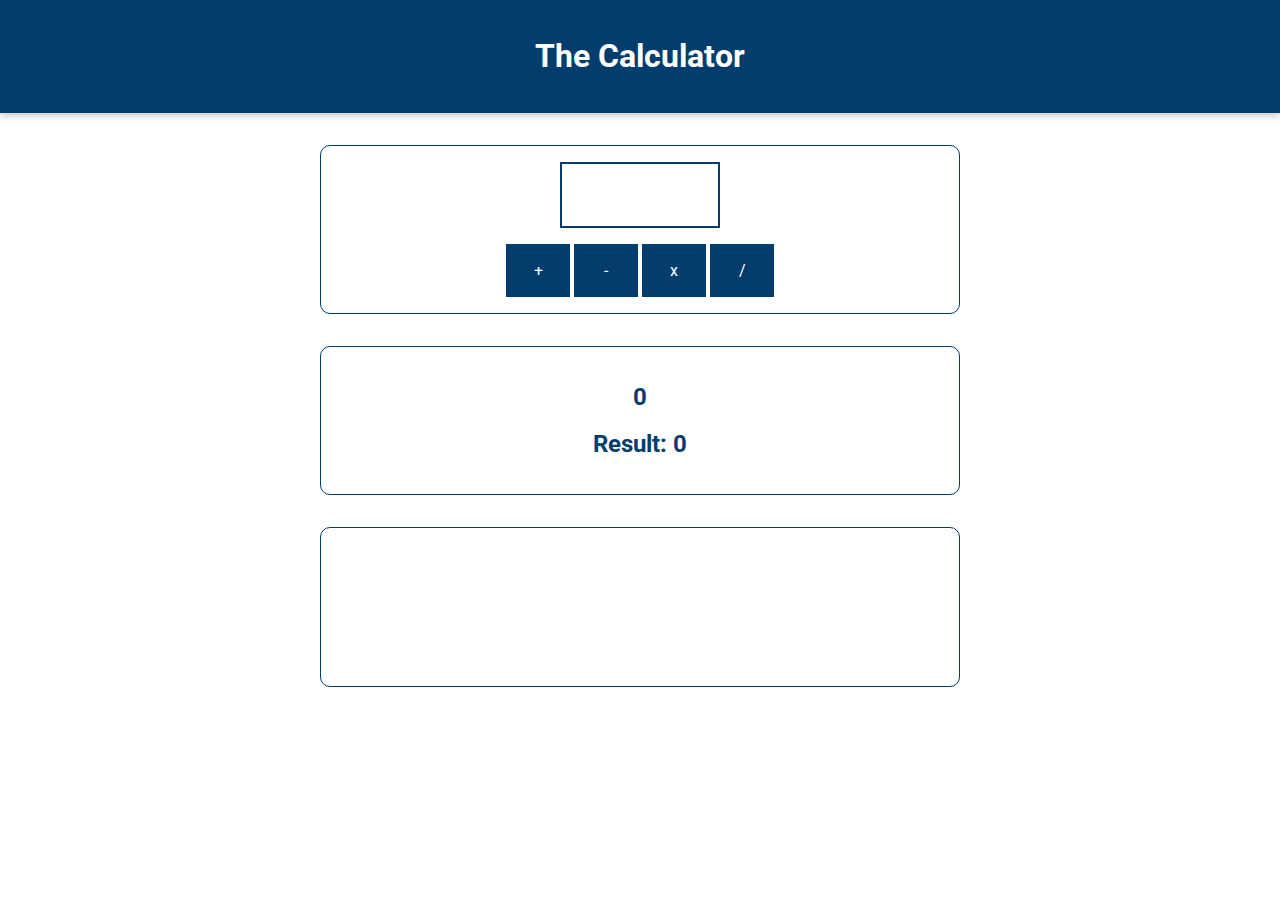
<file: 2. web-api/App/index.html>
<!DOCTYPE html>
<html lang="ko">
<head>
  <meta charset="UTF-8">
  <meta name="viewport" content="width=device-width, initial-scale=1.0">
  <title>My Calculator</title>

  <link href="https://fonts.googleapis.com/css?family=Roboto:400,700&display=swap" rel="stylesheet" />
  <link rel="stylesheet" href="./assets/styles/app.css">

  <script src="./assets/scripts/vendor.js" defer></script>
  <script src="./assets/scripts/app.js" defer></script>

</head>
<body>

  <header>
    <h1>The Calculator</h1>
  </header>

  <section class="card" id="calculator">
    <input type="number" id="input-number">
    <div id="calc-actions">
      <button type="button" id="btn-add">+</button>
      <button type="button" id="btn-subtract">-</button>
      <button type="button" id="btn-multiply">x</button>
      <button type="button" id="btn-divide">/</button>
    </div>
  </section>

  <section class="card" id="results">
    <h2 id="current-calculation">0</h2>
    <h2>Result: <span id="current-result">0</span></h2>
  </section>

  <section class="card" id="logs">
    <ul class="log-entries"></ul>
  </section>
  
</body>
</html>
</file>
<file: 2. web-api/App/assets/styles/app.css>
* {
  box-sizing: border-box;
}

html {
  font-family: 'Roboto', open-sans;
}

body {
  margin: 0;
}

header {
  background: #023d6d;
  color: #fff;
  padding: 1rem;
  text-align: center;
  box-shadow: 0 2px 8px rgba(0, 0, 0, 0.26);
  width: 100%;
}

.card {
  margin: 2rem auto;
  width: 40rem;
  max-width: 90%;
  border: 1px solid #023d6d;
  border-radius: 10px;
  padding: 1rem;
  color: #023d6d;
}

#calculator input {
  font: inherit;
  font-size: 3rem;
  border: 2px solid #023d6d;
  width: 10rem;
  display: block;
  margin: auto;
  padding: 0.15rem;
  color: #023d6d;
  text-align: center;
}

#calculator input:focus {
  outline: none;
}

#calculator button {
  font: inherit;
  background: #023d6d;
  color: #fff;
  border: 1px solid #023d6d;
  padding: 1rem;
  cursor: pointer;
}

#calculator button:focus {
  outline: none;
}

#calculator button:hover,
#calculator button:active {
  background: #084f88;
  border-color: #084f88;
}

#calc-actions button {
  width: 4rem;
}

#calc-actions {
  margin-top: 1rem;
  text-align: center;
}

#results {
  text-align: center;
}

#logs {
  min-height: 10rem;
  max-height: 15rem;
  padding: 2rem 5rem;
  overflow: auto;
}

.log-entries {
  list-style: none;
  display: flex;
  flex-direction: column;
  align-items: center;
  margin: 0;
  padding: 0;
  font-size: 1.3rem;
  font-weight: 700;
  color: rgb(237, 78, 78);
}

.log-entries .log-entries-item {
  width: 50%;
  border-radius: 10px;
  box-shadow: 2px 2px 2px #ccc;
  padding: 0.75rem;
  margin-bottom: 0.6rem;
}
</file>
